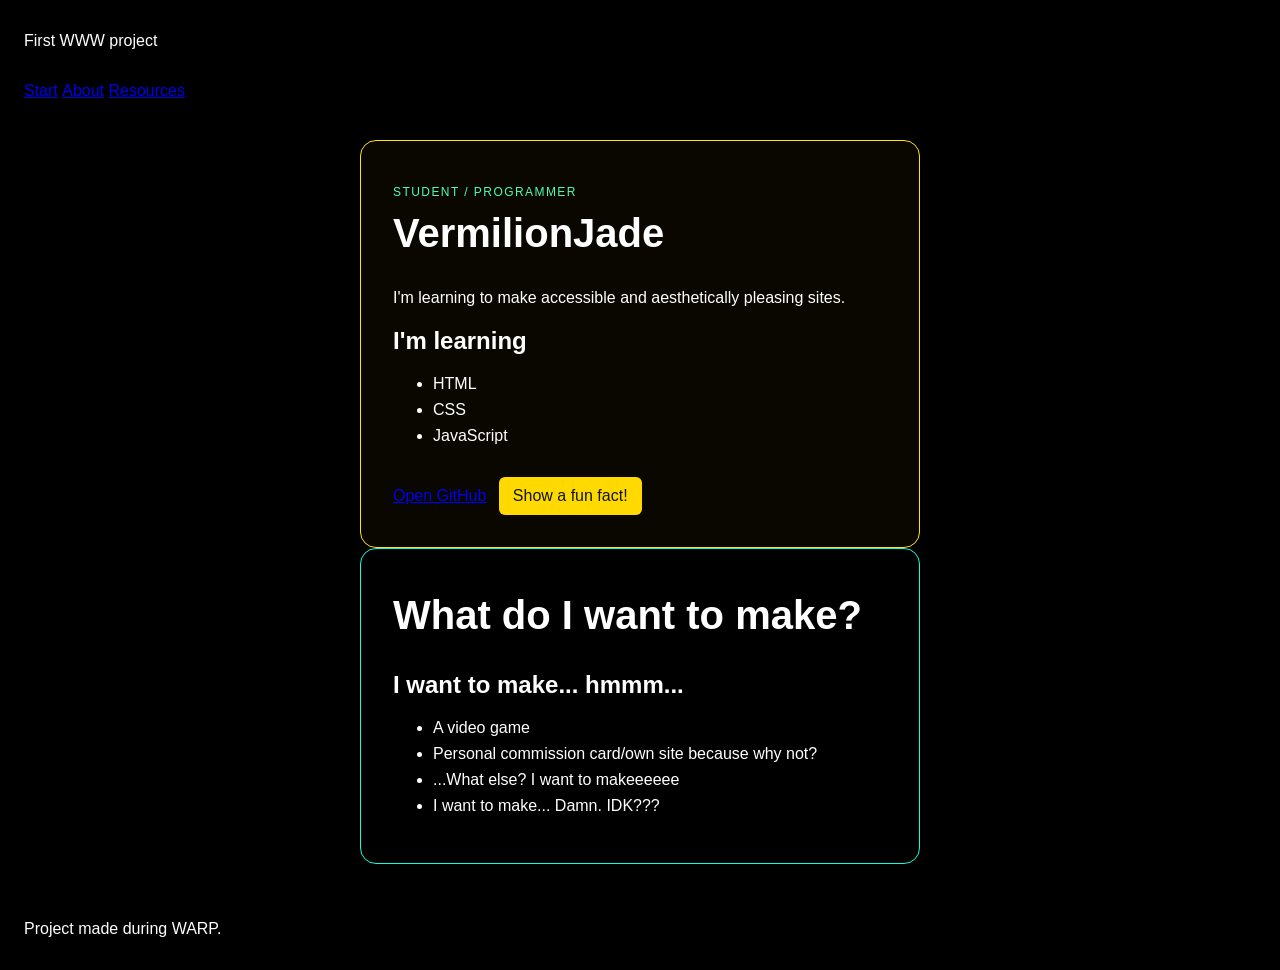
<file: index.html>
<!doctype html>
<html lang="pl">
<head>
  <meta charset="utf-8">
  <meta name="viewport" content="width=device-width, initial-scale=1">
  <title>Programmer Card</title> <!--tytul tego co sie pojawi w pasku u gory-->
  <link rel="stylesheet" href="styles.css"> <!--dołaczenie zasobow do strony-->
</head>
<body>
  <header>
  <p>First WWW project</p> <!--p - paragraf-->
  <nav aria-label="Główna nawigacja"> <!--nasza nazwa navi nie pokazuje sie na stronie-->
    <a href="index.html">Start</a> <!--na kazda zakladke inny plik-->
    <a href="about.html">About</a> <!--nazwa pliku, po tym nazwa jaka sie wyswietla-->
    <a href="resources.html">Resources</a>
  </nav>
</header>

<main>
  <article class="card">
    <p class="eyebrow">STUDENT / PROGRAMMER</p>
    <h1>VermilionJade</h1>
    <p id="bio">I'm learning to make accessible and aesthetically pleasing sites.</p>

    <section aria-labelledby="skills-title"> 
      <h2 id="skills-title">I'm learning</h2>
      <ul> <!-- ul - lista elementow-->
        <li>HTML</li> <!--wypisane elementy-->
        <li>CSS</li>
        <li>JavaScript</li>
      </ul>
    </section>

    <a href="https://github.com/">Open GitHub</a>
    <button id="fact-button" type="button">Show a fun fact!</button>
  </article>
   <article class="card2">
    <p class="eyebrow"></p>
    <h1>What do I want to make?</h1>

    <section aria-labelledby="skills-title"> 
      <h2 id="skills-title">I want to make... hmmm...</h2>
      <ul> <!-- ul - lista elementow-->
        <li>A video game</li> <!--wypisane elementy-->
        <li>Personal commission card/own site because why not?</li>
        <li>...What else? I want to makeeeeee</li>
        <li>I want to make... Damn. IDK???</li>
      </ul>
    </section>

  </article>
</main>

<footer>
  <p>Project made during WARP.</p>
</footer>
<script src="script.js"></script>
</body>
</html>
</file>
<file: styles.css>
/* Wszystkie elementy wliczają padding i border do swojej szerokości. */
* {
  box-sizing: border-box;
}

body {
  margin: 0; /* Usuwa domyślny margines przeglądarki. */
  min-height: 100vh; /* Zapewnia wysokość co najmniej całego okna. */
  font-family: Arial, sans-serif; /* Ustawia krój pisma z zapasem. */
  color: #ffffff; /* Ustawia podstawowy kolor tekstu. */
  background: #000000; /* Ustawia tło całej strony. */
}

header,
footer {
  padding: 16px 24px; /* Dodaje przestrzeń wewnątrz nagłówka i stopki. */
}

main {
  min-height: 75vh; /* Rezerwuje większość wysokości okna na treść. */
  display: grid; /* Włącza układ Grid. */
  place-items: center; /* Wyśrodkowuje zawartość w obu osiach. */
  padding: 24px; /* Odsuwa treść od krawędzi. */
}

/* Główny kontener wizytówki. */
.card {
  width: min(100%, 560px); /* Szerokość elastyczna, maksymalnie 560 px. */
  padding: 32px; /* Wewnętrzny odstęp od krawędzi karty. */
  border: 1px solid hsl(54, 100%, 50%); /* Zielone obramowanie karty. */
  border-radius: 16px; /* Zaokrągla narożniki. */
  background: #0a0700; /* Odróżnia kartę od tła strony. */
}

/* Mała etykieta nad głównym nagłówkiem. */
.eyebrow {
  color: #ffd900; /* Kolor akcentu. */
  font-size: 12px; /* Zmniejsza tekst etykiety. */
  letter-spacing: 0.12em; /* Zwiększa odstępy między literami. */
}

/* Główny nagłówek strony. */
h1 {
  margin-top: 8px; /* Zmniejsza odstęp nad nagłówkiem. */
  font-size: 40px; /* Powiększa najważniejszy tekst. */
}

/* Elementy każdej listy. */
li {
  margin-block: 8px; /* Dodaje pionowy odstęp między elementami. */
}

/* Wspólne ustawienia linku i przycisku. */
a,
button {
  display: inline-block; /* Pozwala stosować marginesy jak dla pudełka. */
  margin-top: 16px; /* Oddziela kontrolki od treści powyżej. */
}

/* Wygląd przycisku interakcji. */
button {
  margin-left: 8px; /* Oddziela przycisk od linku. */
  padding: 10px 14px; /* Powiększa obszar przycisku. */
  border: 0; /* Usuwa domyślne obramowanie. */
  border-radius: 6px; /* Zaokrągla narożniki przycisku. */
  font: inherit; /* Dziedziczy krój pisma ze strony. */
  color: #101815; /* Ustawia ciemny tekst. */
  background: #ffd900; /* Ustawia kontrastowe tło. */
  cursor: pointer; /* Pokazuje kursor dłoni nad przyciskiem. */
}

/* Główny kontener wizytówki. */
.card2 {
  width: min(100%, 560px); /* Szerokość elastyczna, maksymalnie 560 px. */
  padding: 32px; /* Wewnętrzny odstęp od krawędzi karty. */
  border: 1px solid #0dffdf; /* Zielone obramowanie karty. */
  border-radius: 16px; /* Zaokrągla narożniki. */
  background: #000000; /* Odróżnia kartę od tła strony. */
}

/* Mała etykieta nad głównym nagłówkiem. */
.eyebrow {
  color: #4cffb0; /* Kolor akcentu. */
  font-size: 12px; /* Zmniejsza tekst etykiety. */
  letter-spacing: 0.12em; /* Zwiększa odstępy między literami. */
}

/* Główny nagłówek strony. */
h1 {
  margin-top: 8px; /* Zmniejsza odstęp nad nagłówkiem. */
  font-size: 40px; /* Powiększa najważniejszy tekst. */
}

/* Elementy każdej listy. */
li {
  margin-block: 8px; /* Dodaje pionowy odstęp między elementami. */
}
</file>
